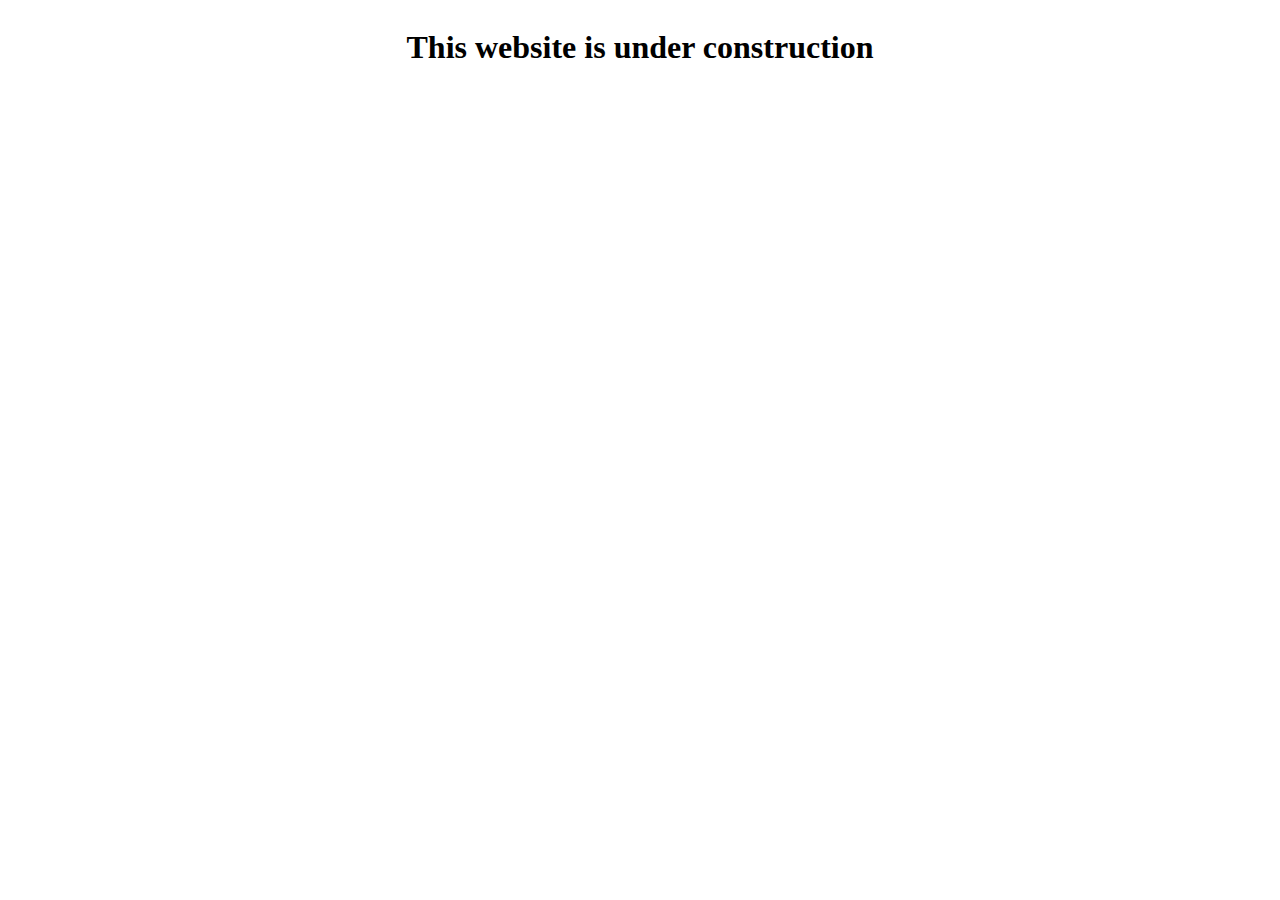
<file: index.html>
<!DOCTYPE html>
<html lang="en">
<head>
    <meta charset="UTF-8">
    <meta http-equiv="X-UA-Compatible" content="IE=edge">
    <meta name="viewport" content="width=device-width, initial-scale=1.0">
    <title>Under Construction Website</title>
</head>
<body style="display: flex;justify-content: center; align-items: center;">
    <h1>This website is under construction</h1>
</body>
</html>
</file>
